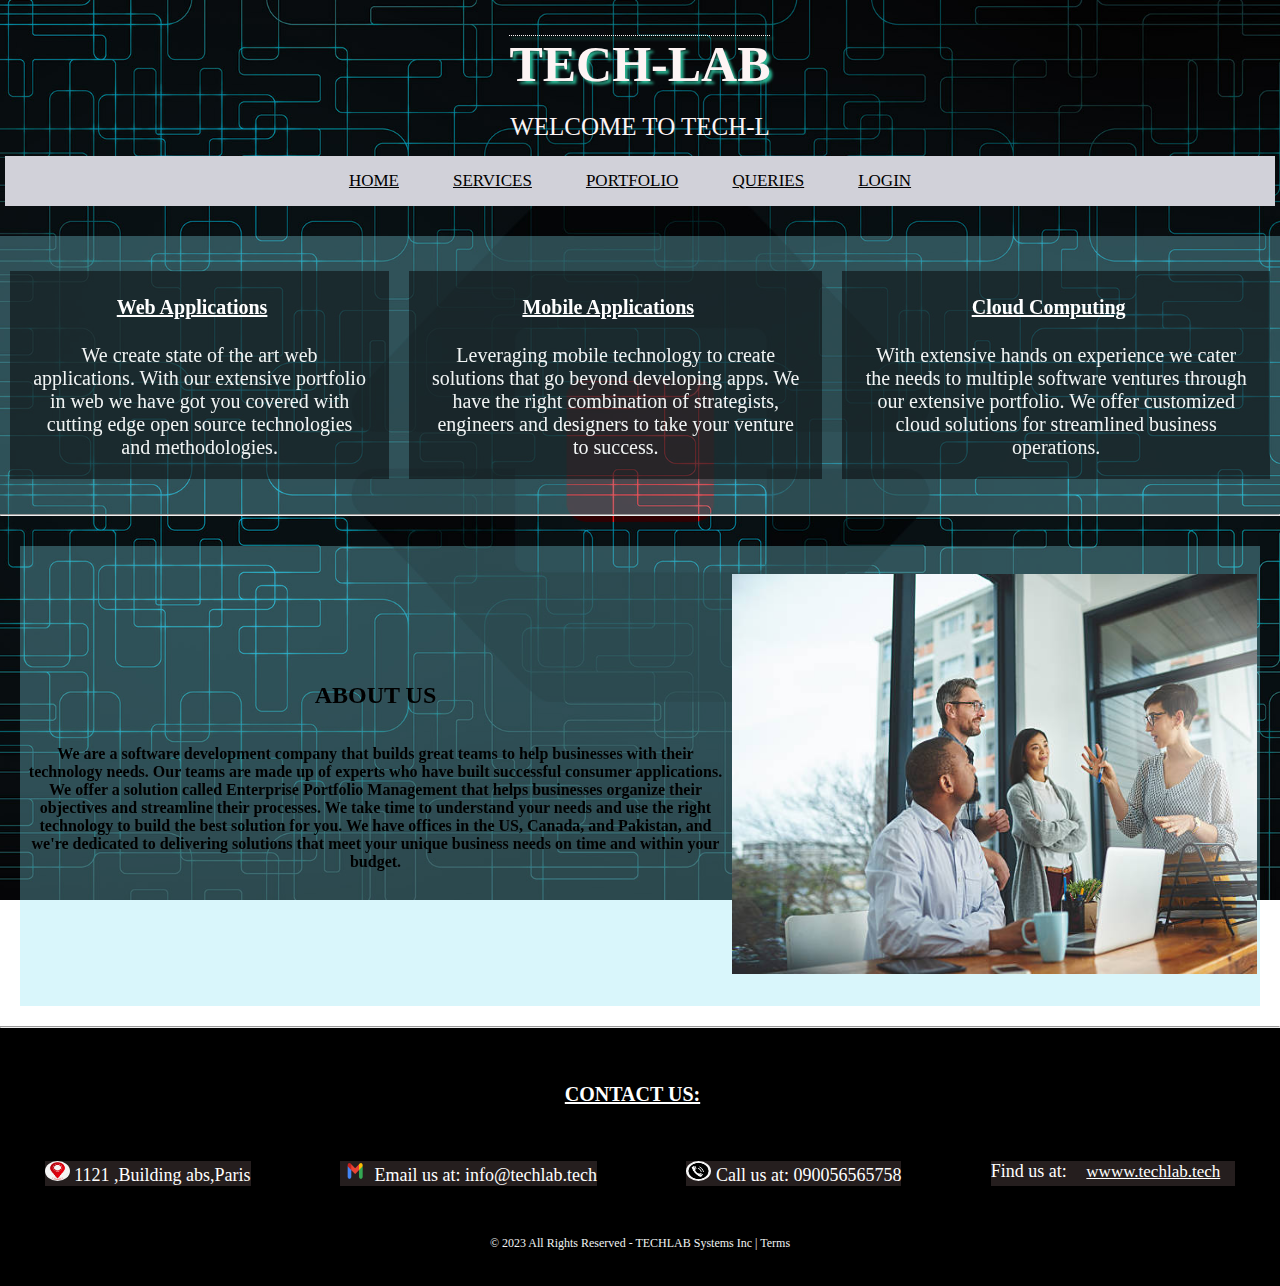
<file: index.html>
<!DOCTYPE html>
<html>
    <head>
        <title>PAGE-1</title>
        <link rel="stylesheet" href="HOMESTYLE.css">
	<link href="https://unpkg.com/aos@2.3.1/dist/aos.css" rel="stylesheet">
	<script src="https://unpkg.com/aos@2.3.1/dist/aos.js"></script>
    </head>
    <body>
        <div class="header" id="text">
            <h1 >TECH-LAB</h1>
        </div>
        <script type="text/javascript">
            var i=0,text;
            text="WELCOME TO TECH-LAB!"
            function typing(){
                if(i<text.length){
                    document.getElementById("text").innerHTML +=text.charAt(i);
                    i++;
                    setTimeout(typing,50)
                }
            }
        typing()
        </script>
        <div class="main">
            <div class="navbar">
                <ul>
                    <li><a href="index.html">HOME</a></li>
                    <li><a href="2-SERVICES.html">SERVICES</a></li>
                    <li><a href="3-PORTFOLIO.html">PORTFOLIO</a></li>
                    <li><a href="4-CONTACT US.html">QUERIES</a></li>
                    <li><a href="5-LOGIN.html">LOGIN</a></li>
                </ul>
            </div>
           </div>
            <body>
                <div class="flex-container" data-aos="fade-down" data-aos-duration="1000" data-aos-delay="100">
                    <div>
                        <h3>Web Applications</h3>
                      <p>  We create state of the art web applications.
                        With our extensive portfolio in web we have got you covered with cutting edge open source technologies and methodologies.</p>
                    </div>
                    <div><h3>Mobile Applications</h3>
                        <p>Leveraging mobile technology to create solutions that go beyond developing apps. We have the right combination of strategists,
                            engineers and designers to take your venture to success.</p>
                    </div>
                    <div>
                       <h3> Cloud Computing</h3>
                       <p>With extensive hands on experience we cater the needs to multiple software ventures through our extensive portfolio.
                        We offer customized cloud solutions for streamlined business operations.</p>
                    </div>
                </div>
            <hr>
            <table  class="flex-container" data-aos="fade-right" data-aos-duration="1000" data-aos-delay="100">
                <tr>
                    <th><h2><b>ABOUT US</b></h2>
                        <br>
                        <br>
                        We are a software development company that builds great teams to help businesses with their technology needs.
                        Our teams are made up of experts who have built successful consumer applications.
                        We offer a solution called Enterprise Portfolio Management that helps businesses organize their objectives and streamline their processes. 
                        We take time to understand your needs and use the right technology to build the best solution for you.
                        We have offices in the US, Canada, and Pakistan,
                        and we're dedicated to delivering solutions that meet your unique business needs on time and within your budget.
                    </th>
                    <th>
                        <img src="meeting2.jpg" alt="OFFICE ENVIRONMENT "style="width:525px;height:400px;position: relative;"
    >
                    </th>
                </tr>
            </table>
            <hr>
                <footer style="background-color: black;">
                <h3>CONTACT US:</h3>
                    <div class="flex-container2" >
                        <div>
                            <img src="location.png" style="border-radius: 50%;height:20px;width:25px">
                            1121 ,Building abs,Paris
                        </div>
                        <div>
                            <img src="mail.png" style="border-radius: 50%;height:20px;width:30px">
                            Email us at:
                            info@techlab.tech
                        </div>
                        <div>
                       <img src="call.png" style="border-radius: 50%;height:20px;width:25px">
                            Call us at: 090056565758
                        </div>
                        <div>
                            Find us at:
                           <a href=" www.techlab.tech" style="color:white; background-color: transparent;">wwww.techlab.tech</a>
                        </div>
                    </div>
                <p style="font-size: 12px;">© 2023 All Rights Reserved - TECHLAB Systems Inc | Terms</p>
            
                </footer>

                
            </body>
            <script>
                AOS.init();
            </script>
            
        </html>
</file>
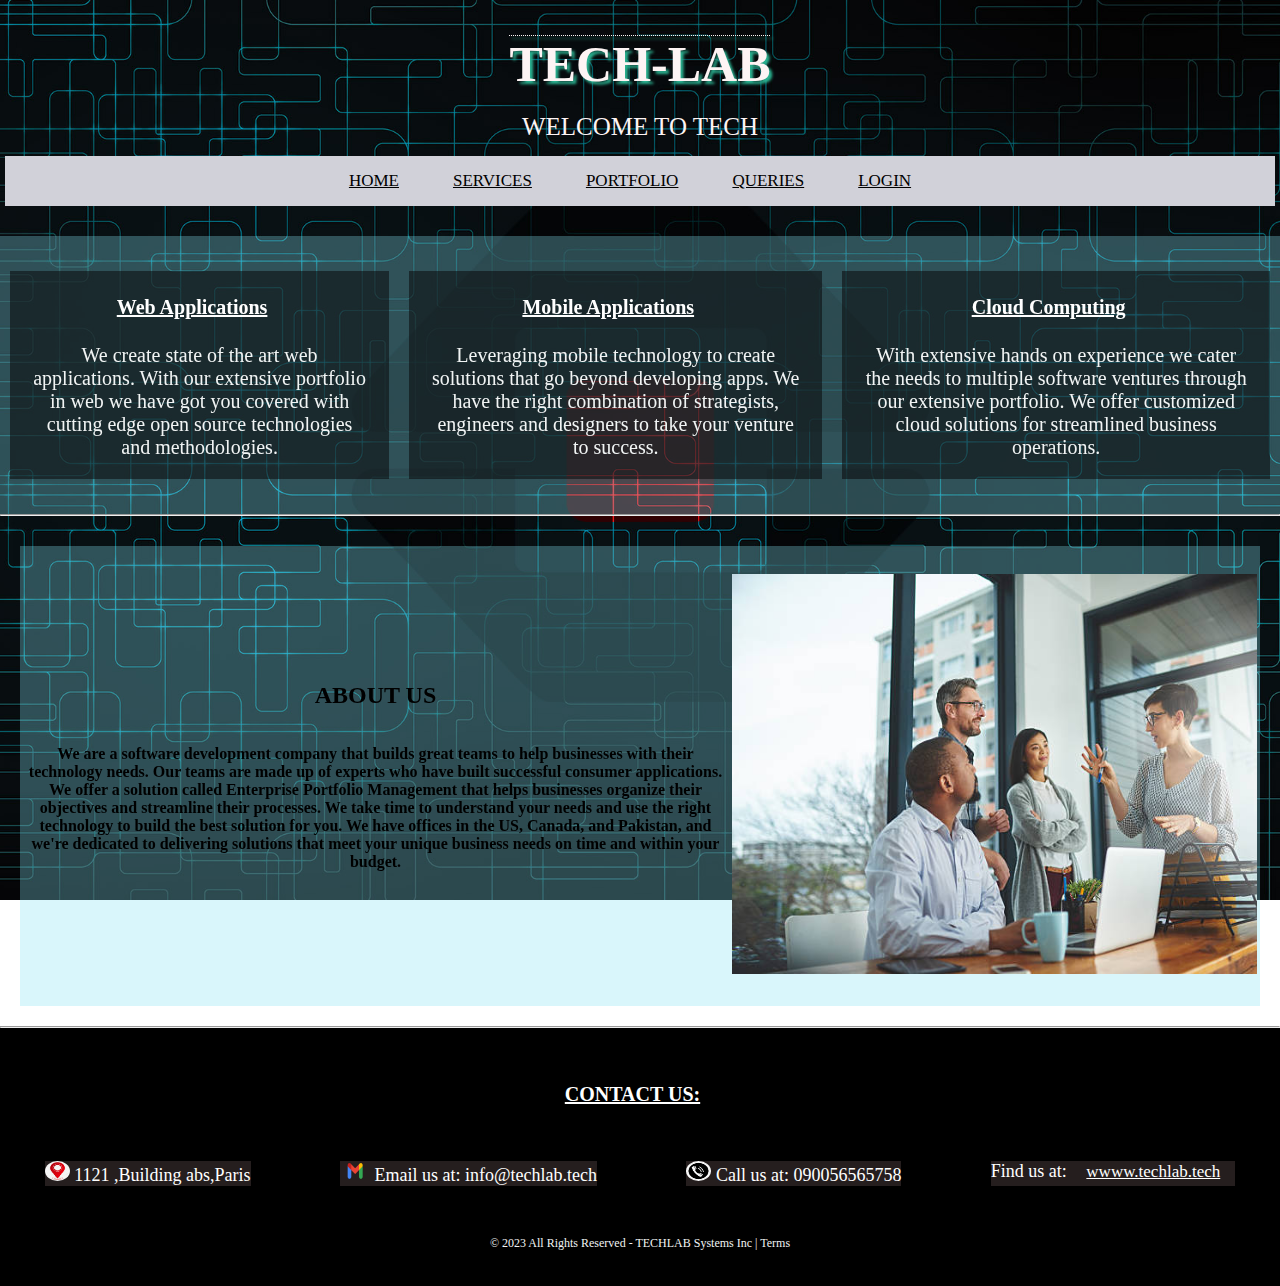
<file: 1-HOME.html>
<!DOCTYPE html>
<html>
    <head>
        <title>PAGE-1</title>
        <link rel="stylesheet" href="HOMESTYLE.css">
	<link href="https://unpkg.com/aos@2.3.1/dist/aos.css" rel="stylesheet">
	<script src="https://unpkg.com/aos@2.3.1/dist/aos.js"></script>
    </head>
    <body>
        <div class="header" id="text">
            <h1 >TECH-LAB</h1>
        </div>
        <script type="text/javascript">
            var i=0,text;
            text="WELCOME TO TECH-LAB!"
            function typing(){
                if(i<text.length){
                    document.getElementById("text").innerHTML +=text.charAt(i);
                    i++;
                    setTimeout(typing,50)
                }
            }
        typing()
        </script>
        <div class="main">
            <div class="navbar">
                <ul>
                    <li><a href="1-HOME.html">HOME</a></li>
                    <li><a href="2-SERVICES.html">SERVICES</a></li>
                    <li><a href="3-PORTFOLIO.html">PORTFOLIO</a></li>
                    <li><a href="4-CONTACT US.html">QUERIES</a></li>
                    <li><a href="5-LOGIN.html">LOGIN</a></li>
                </ul>
            </div>
           </div>
            <body>
                <div class="flex-container" data-aos="fade-down" data-aos-duration="1000" data-aos-delay="100">
                    <div>
                        <h3>Web Applications</h3>
                      <p>  We create state of the art web applications.
                        With our extensive portfolio in web we have got you covered with cutting edge open source technologies and methodologies.</p>
                    </div>
                    <div><h3>Mobile Applications</h3>
                        <p>Leveraging mobile technology to create solutions that go beyond developing apps. We have the right combination of strategists,
                            engineers and designers to take your venture to success.</p>
                    </div>
                    <div>
                       <h3> Cloud Computing</h3>
                       <p>With extensive hands on experience we cater the needs to multiple software ventures through our extensive portfolio.
                        We offer customized cloud solutions for streamlined business operations.</p>
                    </div>
                </div>
            <hr>
            <table  class="flex-container" data-aos="fade-right" data-aos-duration="1000" data-aos-delay="100">
                <tr>
                    <th><h2><b>ABOUT US</b></h2>
                        <br>
                        <br>
                        We are a software development company that builds great teams to help businesses with their technology needs.
                        Our teams are made up of experts who have built successful consumer applications.
                        We offer a solution called Enterprise Portfolio Management that helps businesses organize their objectives and streamline their processes. 
                        We take time to understand your needs and use the right technology to build the best solution for you.
                        We have offices in the US, Canada, and Pakistan,
                        and we're dedicated to delivering solutions that meet your unique business needs on time and within your budget.
                    </th>
                    <th>
                        <img src="meeting2.jpg" alt="OFFICE ENVIRONMENT "style="width:525px;height:400px;position: relative;"
    >
                    </th>
                </tr>
            </table>
            <hr>
                <footer style="background-color: black;">
                <h3>CONTACT US:</h3>
                    <div class="flex-container2" >
                        <div>
                            <img src="location.png" style="border-radius: 50%;height:20px;width:25px">
                            1121 ,Building abs,Paris
                        </div>
                        <div>
                            <img src="mail.png" style="border-radius: 50%;height:20px;width:30px">
                            Email us at:
                            info@techlab.tech
                        </div>
                        <div>
                       <img src="call.png" style="border-radius: 50%;height:20px;width:25px">
                            Call us at: 090056565758
                        </div>
                        <div>
                            Find us at:
                           <a href=" www.techlab.tech" style="color:white; background-color: transparent;">wwww.techlab.tech</a>
                        </div>
                    </div>
                <p style="font-size: 12px;">© 2023 All Rights Reserved - TECHLAB Systems Inc | Terms</p>
            
                </footer>

                
            </body>
            <script>
                AOS.init();
            </script>
            
        </html>
</file>
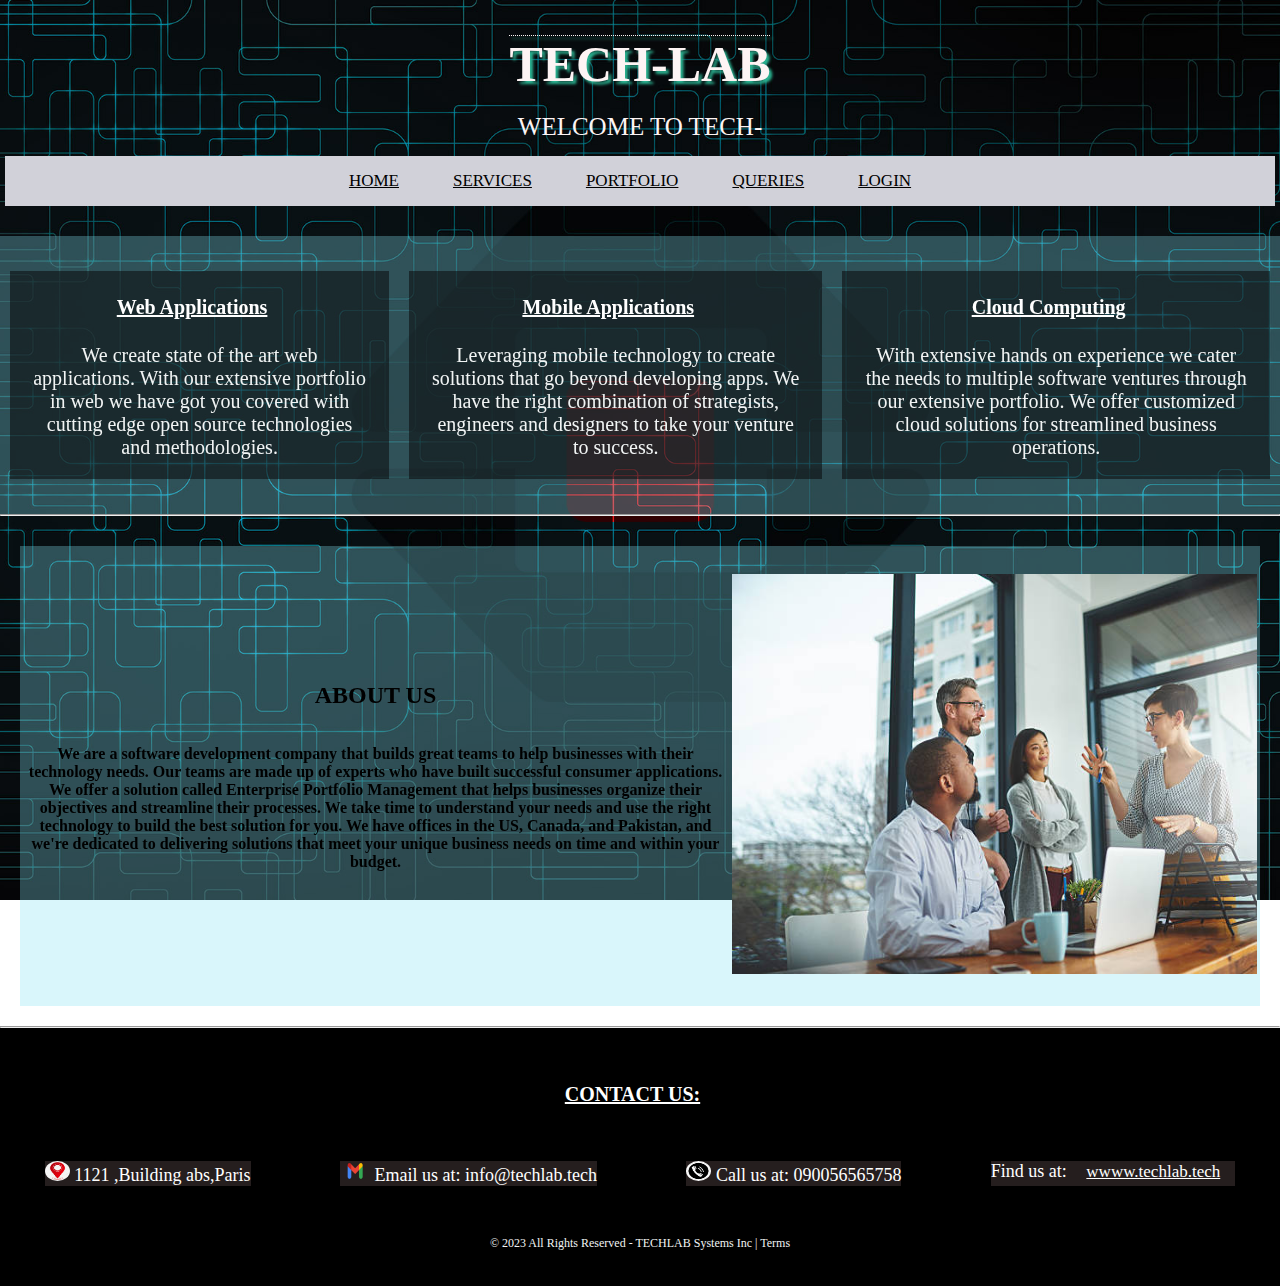
<file: 1-index.html>
<!DOCTYPE html>
<html>
    <head>
        <title>PAGE-1</title>
        <link rel="stylesheet" href="HOMESTYLE.css">
	<link href="https://unpkg.com/aos@2.3.1/dist/aos.css" rel="stylesheet">
	<script src="https://unpkg.com/aos@2.3.1/dist/aos.js"></script>
    </head>
    <body>
        <div class="header" id="text">
            <h1 >TECH-LAB</h1>
        </div>
        <script type="text/javascript">
            var i=0,text;
            text="WELCOME TO TECH-LAB!"
            function typing(){
                if(i<text.length){
                    document.getElementById("text").innerHTML +=text.charAt(i);
                    i++;
                    setTimeout(typing,50)
                }
            }
        typing()
        </script>
        <div class="main">
            <div class="navbar">
                <ul>
                    <li><a href="1-index.html">HOME</a></li>
                    <li><a href="2-SERVICES.html">SERVICES</a></li>
                    <li><a href="3-PORTFOLIO.html">PORTFOLIO</a></li>
                    <li><a href="4-CONTACT US.html">QUERIES</a></li>
                    <li><a href="5-LOGIN.html">LOGIN</a></li>
                </ul>
            </div>
           </div>
            <body>
                <div class="flex-container" data-aos="fade-down" data-aos-duration="1000" data-aos-delay="100">
                    <div>
                        <h3>Web Applications</h3>
                      <p>  We create state of the art web applications.
                        With our extensive portfolio in web we have got you covered with cutting edge open source technologies and methodologies.</p>
                    </div>
                    <div><h3>Mobile Applications</h3>
                        <p>Leveraging mobile technology to create solutions that go beyond developing apps. We have the right combination of strategists,
                            engineers and designers to take your venture to success.</p>
                    </div>
                    <div>
                       <h3> Cloud Computing</h3>
                       <p>With extensive hands on experience we cater the needs to multiple software ventures through our extensive portfolio.
                        We offer customized cloud solutions for streamlined business operations.</p>
                    </div>
                </div>
            <hr>
            <table  class="flex-container" data-aos="fade-right" data-aos-duration="1000" data-aos-delay="100">
                <tr>
                    <th><h2><b>ABOUT US</b></h2>
                        <br>
                        <br>
                        We are a software development company that builds great teams to help businesses with their technology needs.
                        Our teams are made up of experts who have built successful consumer applications.
                        We offer a solution called Enterprise Portfolio Management that helps businesses organize their objectives and streamline their processes. 
                        We take time to understand your needs and use the right technology to build the best solution for you.
                        We have offices in the US, Canada, and Pakistan,
                        and we're dedicated to delivering solutions that meet your unique business needs on time and within your budget.
                    </th>
                    <th>
                        <img src="meeting2.jpg" alt="OFFICE ENVIRONMENT "style="width:525px;height:400px;position: relative;"
    >
                    </th>
                </tr>
            </table>
            <hr>
                <footer style="background-color: black;">
                <h3>CONTACT US:</h3>
                    <div class="flex-container2" >
                        <div>
                            <img src="location.png" style="border-radius: 50%;height:20px;width:25px">
                            1121 ,Building abs,Paris
                        </div>
                        <div>
                            <img src="mail.png" style="border-radius: 50%;height:20px;width:30px">
                            Email us at:
                            info@techlab.tech
                        </div>
                        <div>
                       <img src="call.png" style="border-radius: 50%;height:20px;width:25px">
                            Call us at: 090056565758
                        </div>
                        <div>
                            Find us at:
                           <a href=" www.techlab.tech" style="color:white; background-color: transparent;">wwww.techlab.tech</a>
                        </div>
                    </div>
                <p style="font-size: 12px;">© 2023 All Rights Reserved - TECHLAB Systems Inc | Terms</p>
            
                </footer>

                
            </body>
            <script>
                AOS.init();
            </script>
            
        </html>
</file>
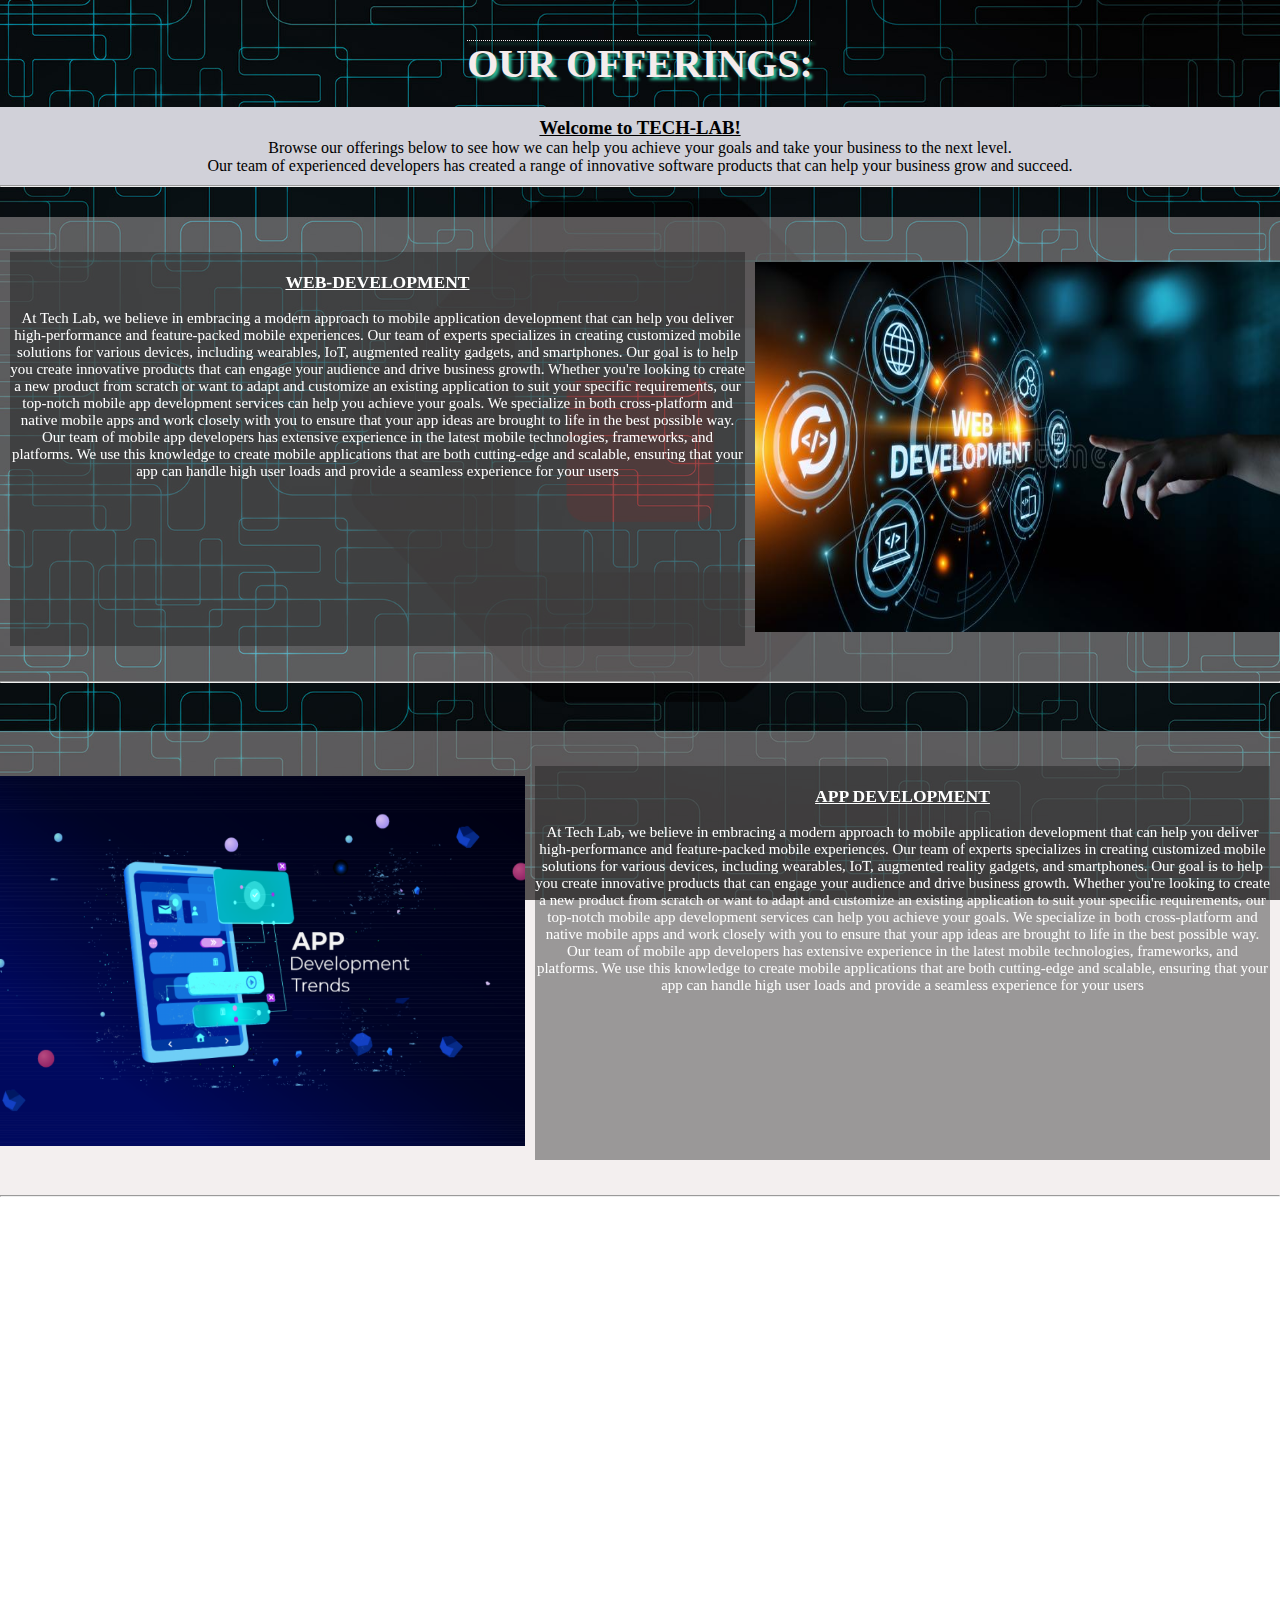
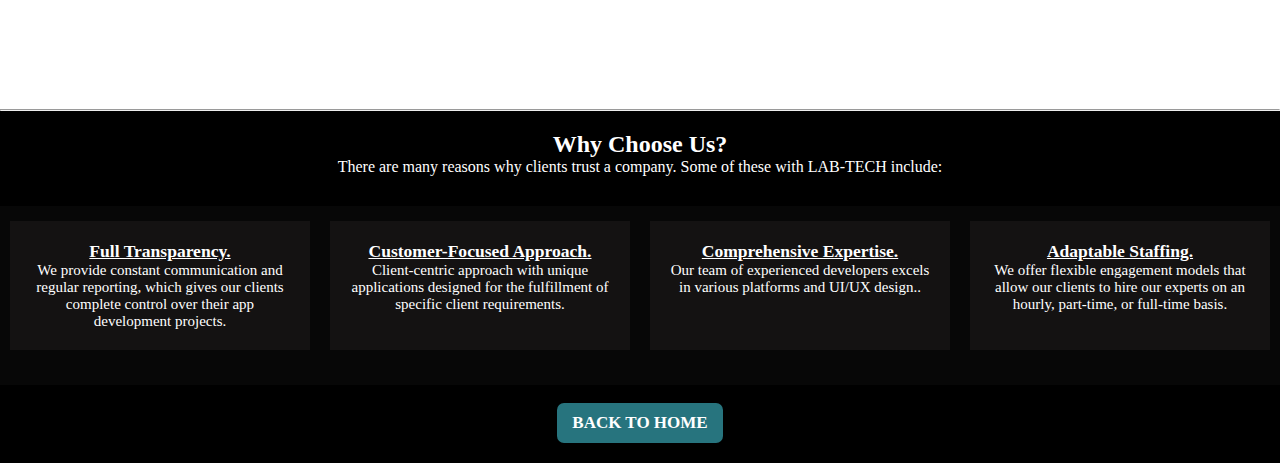
<file: 2-SERVICES.html>
<!DOCTYPE html>
<html>
<head>
<link rel="stylesheet" href="SERVICESSTYLE.css">
<link href="https://unpkg.com/aos@2.3.1/dist/aos.css" rel="stylesheet">
<script src="https://unpkg.com/aos@2.3.1/dist/aos.js"></script>
<h1>OUR OFFERINGS:</h1>
</head>
<body>
<header>
    <h3>Welcome to TECH-LAB!</h3>
<p> Browse our offerings below to see how we can help you achieve your goals and take your business to the next level.<br>
    Our team of experienced developers has created a range of innovative software products that can help your business grow and succeed.
    
</p>
</header>
<hr>
<div class="flex-container"  data-aos="fade-right" data-aos-duration="1000" data-aos-delay="100" >
    <div>
        <h3>WEB-DEVELOPMENT</h3>
        <br>
    <p>
    At Tech Lab, we believe in embracing a modern approach to mobile application development that can help you deliver high-performance
    and feature-packed mobile experiences. Our team of experts specializes in creating customized mobile solutions for various devices,
    including wearables, IoT, augmented reality gadgets, and smartphones. Our goal is to help you create innovative products that can 
    engage your audience and drive business growth. Whether you're looking to create a new product from scratch or want to adapt and 
    customize an existing application to suit your specific requirements, our top-notch mobile app development services can help you 
    achieve your goals. We specialize in both cross-platform and native mobile apps and work closely with you to ensure that your app ideas 
    are brought to life in the best possible way. Our team of mobile app developers has extensive experience in the latest mobile 
    technologies, frameworks, and platforms. We use this knowledge to create mobile applications that are both cutting-edge and scalable,
    ensuring that your app can handle high user loads and provide a seamless experience for your users
    </p>
    </div>

    <div2>
        <img src="webdev.jpg" alt="WEB-DEVELOPMENT" style="width:525px;height:370px;position: center">
    </div2>
</div>
<hr>
  <br>
<div class="flex-container" data-aos="fade-right" data-aos-duration="1000" data-aos-delay="100">
    <div2>
        <img src="appdevelop.png" alt="APP-DEVELOPMENT" style="width:525px;height:370px;position: center">
    </div2>
    <div>
    <h3>APP DEVELOPMENT</h3><br>
    <p>
     At Tech Lab, we believe in embracing a modern approach to mobile application development that can help you deliver high-performance
    and feature-packed mobile experiences. Our team of experts specializes in creating customized mobile solutions for various devices,
      including wearables, IoT, augmented reality gadgets, and smartphones. Our goal is to help you create innovative products that can 
      engage your audience and drive business growth. Whether you're looking to create a new product from scratch or want to adapt and 
      customize an existing application to suit your specific requirements, our top-notch mobile app development services can help you 
      achieve your goals. We specialize in both cross-platform and native mobile apps and work closely with you to ensure that your app ideas 
      are brought to life in the best possible way. Our team of mobile app developers has extensive experience in the latest mobile 
      technologies, frameworks, and platforms. We use this knowledge to create mobile applications that are both cutting-edge and scalable,
       ensuring that your app can handle high user loads and provide a seamless experience for your users
    </p>
    </div>
</div><hr>
<br>
<div class="flex-container" data-aos="fade-right" data-aos-duration="1000" data-aos-delay="100">
    <div>
        <h3>CLOUD COMPUTING</h3><br>
        <p>
    At Tech Lab, we believe in embracing a modern approach to mobile application development that can help you deliver high-performance
    and feature-packed mobile experiences. Our team of experts specializes in creating customized mobile solutions for various devices,
    including wearables, IoT, augmented reality gadgets, and smartphones. Our goal is to help you create innovative products that can 
    engage your audience and drive business growth. Whether you're looking to create a new product from scratch or want to adapt and 
    customize an existing application to suit your specific requirements, our top-notch mobile app development services can help you 
    achieve your goals. We specialize in both cross-platform and native mobile apps and work closely with you to ensure that your app ideas 
    are brought to life in the best possible way. Our team of mobile app developers has extensive experience in the latest mobile 
    technologies, frameworks, and platforms. We use this knowledge to create mobile applications that are both cutting-edge and scalable,
    ensuring that your app can handle high user loads and provide a seamless experience for your users.
        </p>
    </div>
    <div2>
        <img src="cloud.jpg" alt="APP-DEVELOPMENT" style="width:525px;height:370px;position: center" >
    </div2>
</div>
<hr>
<footer>
<h2>
    Why Choose Us?
</h2>
<p>There are many reasons why clients trust a company. Some of these with LAB-TECH include:</p>
<div class="flex-container2">
    <div>
        <h3> Full Transparency.</h3>
        <p>
             We provide constant communication and regular reporting, which gives our clients complete control over their
             app development projects.</p>
    </div>
    <div>
        <h3>Customer-Focused Approach.</h3>
        <p>Client-centric approach with unique applications designed for the fulfillment of specific client requirements.</p>
    </div>
    <div>
        <h3>Comprehensive Expertise.</h3>
        <p> Our team of experienced developers excels in various platforms and UI/UX design..</p>
    </div>
    <div>
    <h3>Adaptable Staffing.</h3>
    <p>We offer flexible engagement models that allow our clients to hire our experts on an hourly, part-time, or full-time basis.</p>
    </div>
</div>
<br>

<a href="1-index.html" class="button" >BACK TO HOME</a>
</footer>
<script>
    AOS.init();
</script>
</body>
</html>
</file>
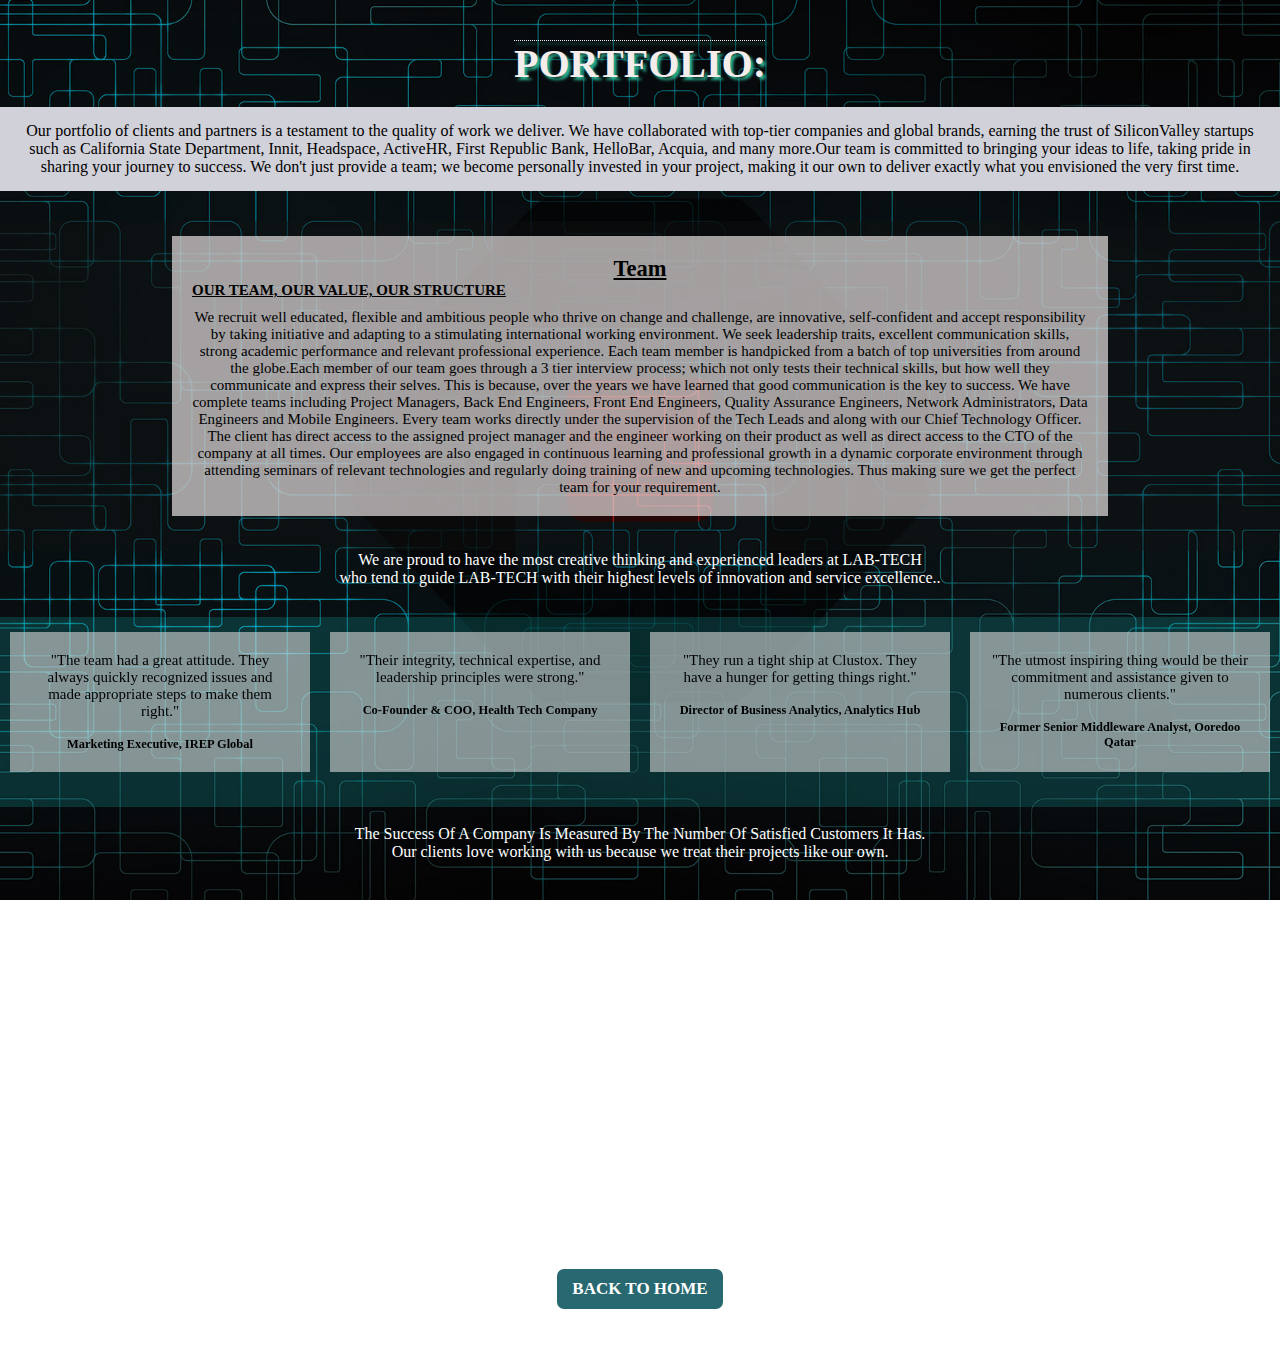
<file: 3-PORTFOLIO.html>
<!DOCTYPE html>
<html>
<head>
    <title>PORTFOLIO</title>
    <link rel="stylesheet" href="PORTFOLIOSTYLE.CSS">
    <link href="https://unpkg.com/aos@2.3.1/dist/aos.css" rel="stylesheet">
    <script src="https://unpkg.com/aos@2.3.1/dist/aos.js"></script>
    <h1>PORTFOLIO:</h1>
</head>
<body>
    <header>
        <p>
Our portfolio of clients and partners is a testament to the quality of work we deliver. We have collaborated with top-tier companies 
and global brands, earning the trust of SiliconValley startups such as California State Department, Innit, Headspace, ActiveHR,
First Republic Bank, HelloBar, Acquia,  and many more.Our team is committed to bringing your ideas to life, taking pride in sharing 
your journey to success. We don't just provide a team; we become personally invested in your project, making it our own to deliver 
exactly what you envisioned the very first time.</p></header>
<div class="flex-container">
<div>
   <h2 >Team</h2>
<h4>OUR TEAM, OUR VALUE, OUR STRUCTURE</h4>
<p style="padding-top: 10px;">
We recruit well educated, flexible and ambitious people who thrive on change and challenge, are innovative, self-confident and accept 
responsibility by taking initiative and adapting to a stimulating international working environment. We seek leadership traits, excellent
 communication skills, strong academic performance and relevant professional experience. Each team member is handpicked from a batch of
top universities from around the globe.Each member of our team goes through a 3 tier interview process; which not only tests their
 technical skills, but how well they communicate and express their selves. This is because, over the years we have learned that good 
 communication is the key to success. We have complete teams including Project Managers, Back End Engineers, Front End Engineers,
Quality Assurance Engineers, Network Administrators, Data Engineers and Mobile Engineers. Every team works directly under the
 supervision of the Tech Leads and along with our Chief Technology Officer. The client has direct access to the assigned project manager 
 and the engineer working on their product as well as direct access to the CTO of the company at all times. Our employees are also engaged
 in continuous learning and professional growth in a dynamic corporate environment through attending seminars of relevant technologies and
regularly doing training of new and upcoming technologies. Thus making sure we get the perfect team for your requirement.</p></div>
</div>
<p style="color: white;">
    We are proud to have the most creative thinking and experienced leaders at
    LAB-TECH<br> who tend to guide  LAB-TECH  with their highest levels of innovation and service excellence..</p>
    <div class="flex-container4 " data-aos="fade-down" data-aos-duration="1000" data-aos-delay="100">
        <div>
            <P>"The team had a great attitude. They always quickly recognized issues and made appropriate steps to make them right." </P><br>
            <h5>Marketing Executive, IREP Global</h5>
        </div>

        <div>
            <P>"Their integrity, technical expertise, and leadership principles were strong."</P><br>
            <h5>Co-Founder & COO, Health Tech Company</h5>
        </div>
        <div>
            <P>"They run a tight ship at Clustox. They have a hunger for getting things right."</P><br>
            <h5>Director of Business Analytics, Analytics Hub</h5>
        </div>
        <div>
            <P>"The utmost inspiring thing would be their commitment and assistance given to numerous clients."</P><br>
            <h5>Former Senior Middleware Analyst, Ooredoo Qatar</h5>
        </div>
    </div>
    <br>
    <p style="color: white;" >The Success Of A Company Is Measured By The Number Of Satisfied Customers It Has. <br>
        Our clients love working with us because we treat their projects like our own. <br></p>
    <div class="flex-container3" data-aos="fade-up" data-aos-duration="1000" data-aos-delay="100">
        <div>
            <img src="hanan.jpg" alt="person1" style="border-radius: 50% ;height: 250px;width:250px;" >
            <P><b>HR<br>Hanan Ahmed Rana</b></P>
        </div>

        <div>
            <img src="hasaan.jpg" alt="person3" style="border-radius: 50% ;height: 250px;width:250px;" >
            <P><b>Senior Project Manager<br>Hasaan Ahmed Rana</b></P>
        </div>
        <div>
            <img src="hamad.jpg"alt="person2" style="border-radius: 50% ;height: 250px;width:250px;" >
            <P><b>Senior Web Developer<br>Hamad Ahmed Rana</b></P>
        </div>
        <div>
            <img src="gg.jpg" alt="person4" style="border-radius: 50% ;height: 250px;width:250px;" >
            <P><b>Management Head<br>Zoya</b></P>
        </div>
    </div>
    <a href="1-index.html" class="button" >BACK TO HOME</a>
</body>
<script>
    AOS.init();
</script>
</html>
</file>
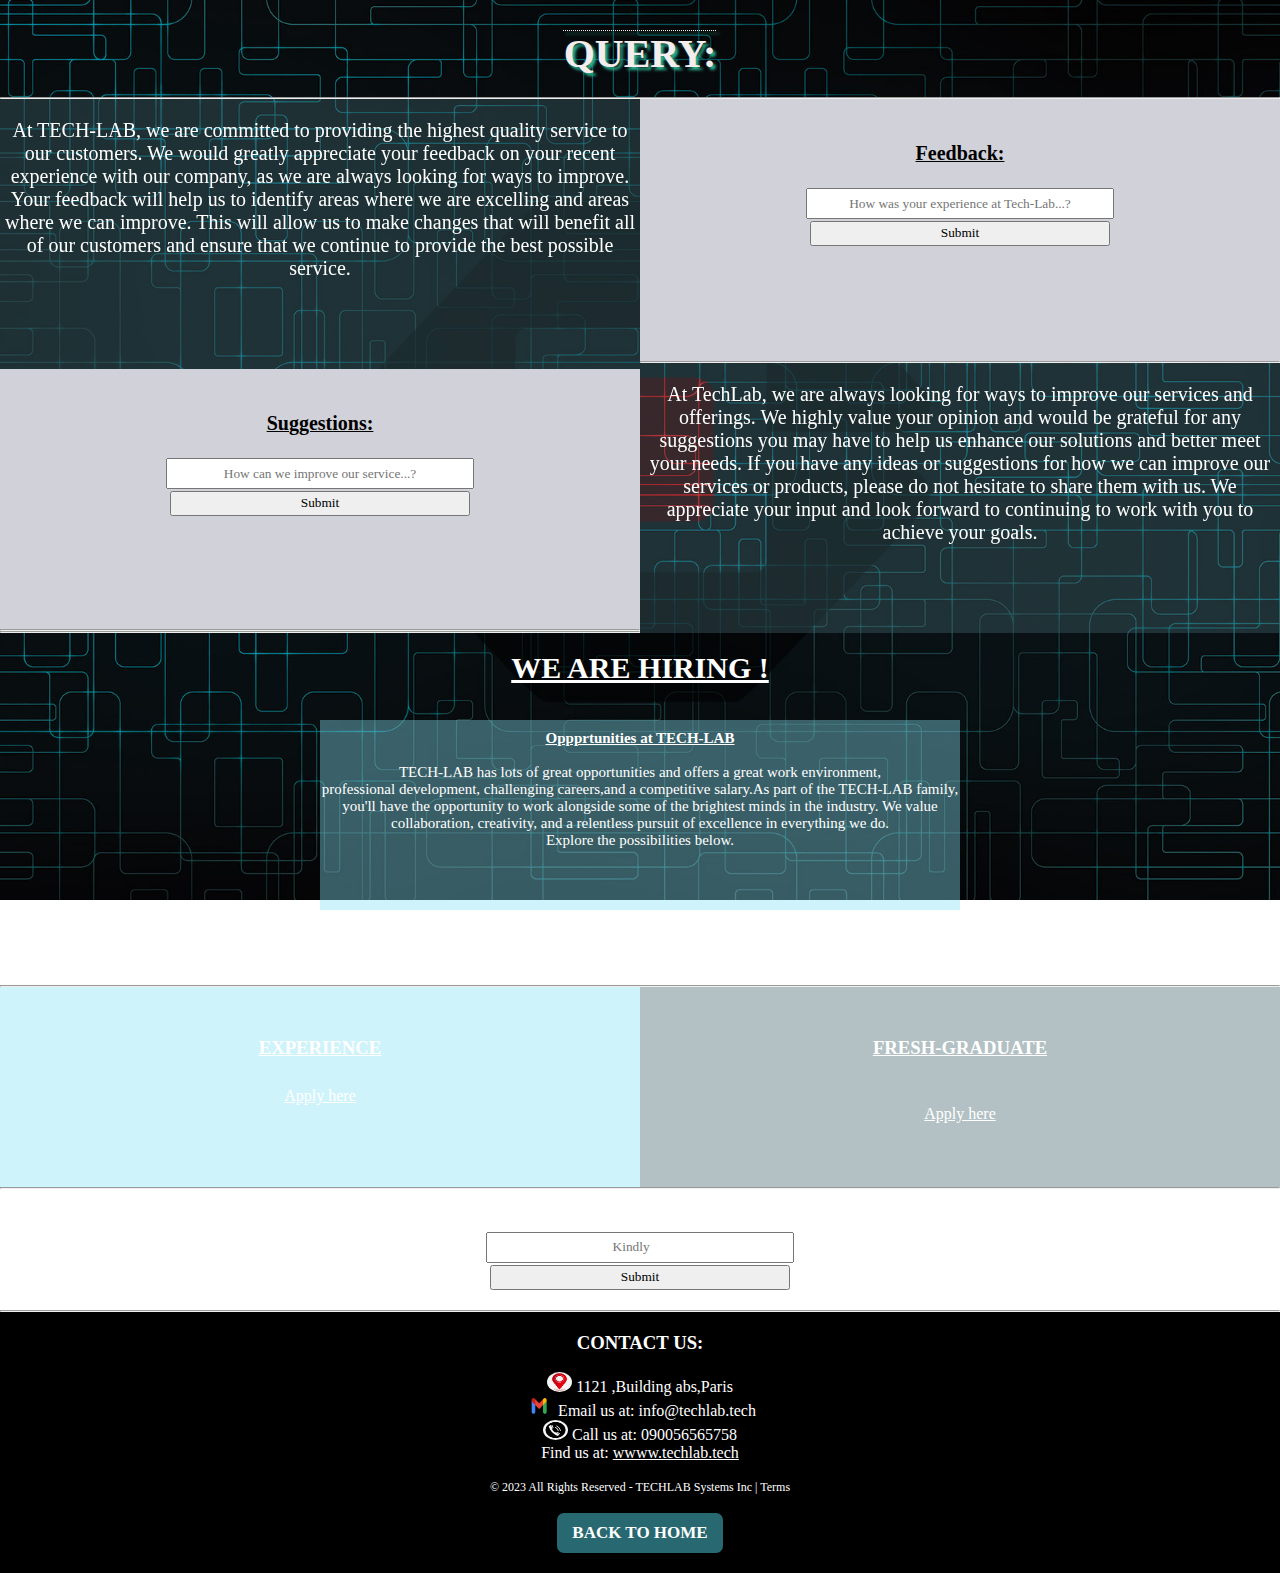
<file: 4-CONTACT US.html>
<!DOCTYPE html>
<html>
<head>
    <title>QUERY</title>
    <link rel="stylesheet" href="CONTACTSTYLE.css">
    <link href="https://unpkg.com/aos@2.3.1/dist/aos.css" rel="stylesheet">
<script src="https://unpkg.com/aos@2.3.1/dist/aos.js"></script>
  
    <h1>QUERY:</h1>
</head>
<body>
<hr>
<div class="main">
<div class="maindiv" >
    <div class="left" data-aos="fade-left" data-aos-duration="1000" data-aos-delay="100" >
    At TECH-LAB, we are committed to providing the highest quality service to our customers.
    We would greatly appreciate your feedback on your recent experience with our company, as we are always looking for ways to improve.
    Your feedback will help us to identify areas where we are excelling and areas where we can improve. This will allow us to make 
    changes that will benefit all of our customers and ensure that we continue to provide the best possible service.
    </div>
    <div class="right">
     <form >
        <br>
        <label for="feedback:">Feedback:</label >
        <br><br>
        <input type="text" id="feedback" placeholder="How was your experience at Tech-Lab...?"  ><br>
        <input type="submit" value="Submit">
    </form>
    </div>
</div>
<hr>
<div class="maindiv">
    <div class="left1" data-aos="fade-right" data-aos-duration="1000" data-aos-delay="100">
        At TechLab, we are always looking for ways to improve our services and offerings.
        We highly value your opinion and would be grateful for any suggestions 
        you may have to help us enhance our solutions and better meet your needs.
        If you have any ideas or suggestions for how we can improve our services or products, please do not hesitate to share them with us. 
        We appreciate your input and look forward to continuing to work with you to achieve your goals.
    </div>
    <div class="right1">
        <form>
            <br>
            <label for="Suggestions:">Suggestions:</label>
            <br><br>
            <input type="text" id="Suggestions" placeholder="How can we improve our service...?"><br>
            <input type="submit" value="Submit">
        </form>
    </div>
</div>
<hr>
</div>
<div>
    <hr>
    <br>
    <h2>WE ARE HIRING !</h2>
    <div class="flex-container">
    <div><h4>Oppprtunities at TECH-LAB</h4><BR>
    TECH-LAB has lots of great opportunities and offers a great work environment, <br>
    professional development, challenging careers,and a competitive salary.As part of the TECH-LAB family,
     you'll have the opportunity to work alongside some of the brightest minds in the industry.
    We value collaboration, creativity, and a relentless pursuit of excellence in everything we do.
    <br>Explore the possibilities below.
    </div>
    </div>
    <hr>
    <div class="main2" >
        <div class="maindiv">
            <div class="left2">
            <h3 style="padding:50px 10px 10px 10px;text-decoration: underline;">EXPERIENCE</h3>
            <br><a href="5-LOGIN.html">Apply here</a>
            </div>
            <div class="right2">
            <h3 style="padding: 50px 10px 10px 10px;text-decoration: underline;">FRESH-GRADUATE</h3><br>
            <br><a href="5-LOGIN.html">Apply here</a>
        </div>
    </div>
</div>
<hr>
<form style="color:black">
    <p> How did you get to know about Our Company?</p>
    <input list="question" name="question" placeholder="Kindly">
    <datalist id="question" ><br>
      <option value="Internet ">
      <option value="Freinds">
      <option value="Advertisment">
      <option value="Workplace">
    </datalist>
    <br>
    <input type="submit">
  </form>
  <hr>
 <footer >
        <h3>CONTACT US:</h3>
        <br>
            <div class="flex-container2">
                <div>
                    <img src="location.png" style="border-radius: 50%;height:20px;width:25px">
                    1121 ,Building abs,Paris
                </div>
                <div>
                    <img src="mail.png" style="border-radius: 50%;height:20px;width:30px">
                    Email us at:
                    info@techlab.tech
                </div>
                <div>
               <img src="call.png" style="border-radius: 50%;height:20px;width:25px">
                    Call us at: 090056565758
                </div>
                <div>
                    Find us at:
                   <a href=" www.techlab.tech" style="color:white; background-color: transparent;">wwww.techlab.tech</a>
                </div>
            </div>
        <br>
        <p style="font-size: 12px;">© 2023 All Rights Reserved - TECHLAB Systems Inc | Terms</p><br>
        
        <a href="1-index.html" class="button" >BACK TO HOME</a>
    
</footer>
</body>
<script>
    AOS.init();
</script>
</html>
</file>
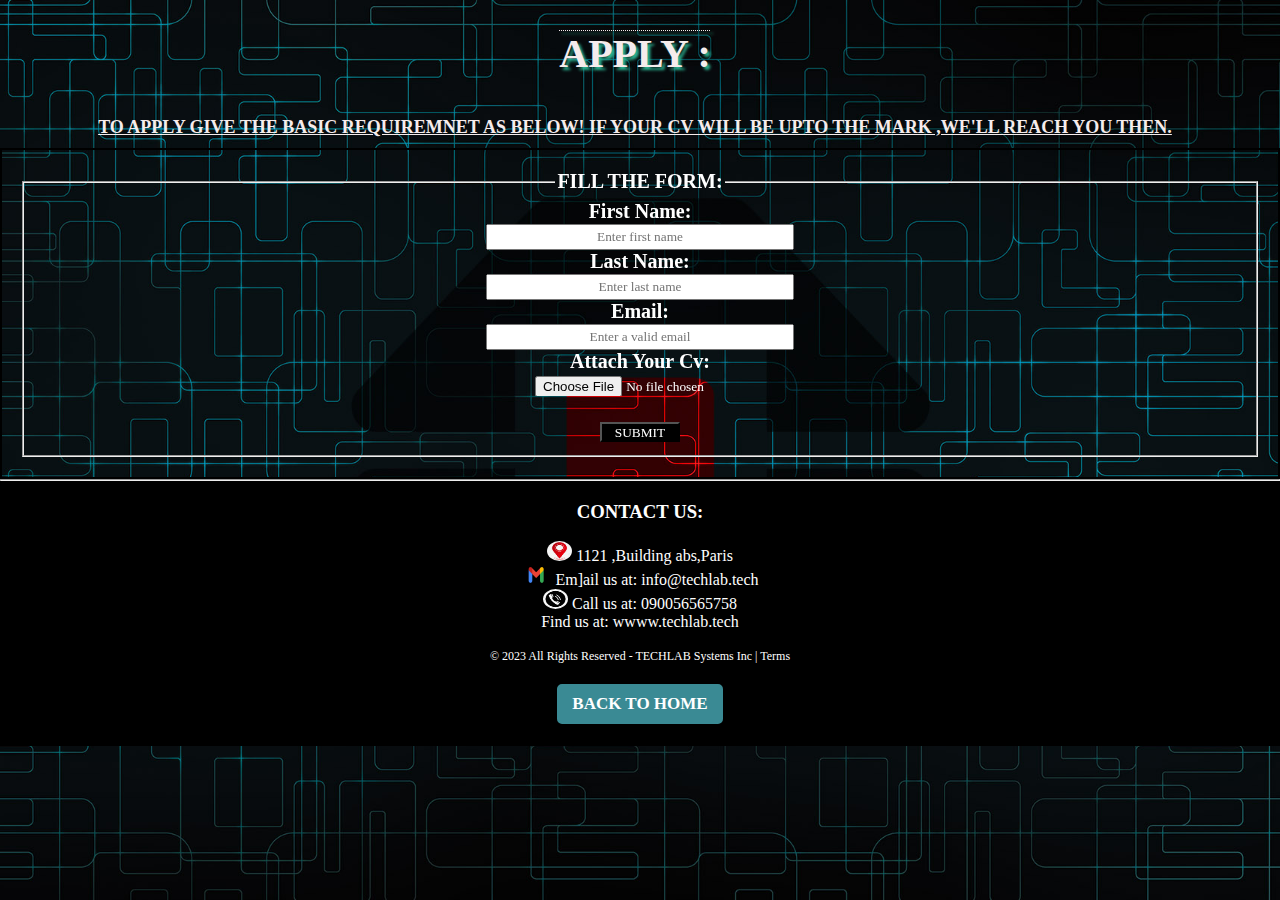
<file: 5-LOGIN.html>
<!DOCTYPE html>
<html>
<head>
    <title>APPLY:</title>
    <link rel="stylesheet" href="loginstyle.css">
    <link href="https://unpkg.com/aos@2.3.1/dist/aos.css" rel="stylesheet">
	<script src="https://unpkg.com/aos@2.3.1/dist/aos.js"></script>
    <h1>APPLY :</h1>
</head>
<body>
    <header>
        <h1>TO APPLY GIVE THE BASIC REQUIREMNET AS BELOW! IF YOUR CV WILL BE UPTO THE MARK ,WE'LL REACH YOU THEN.</h1>
    </header>
    <div   class="flex-container" data-aos="fade-down" data-aos-duration="1000" data-aos-delay="100" >
        <form >
            <fieldset>
            <legend>FILL THE FORM:</legend>
            <label for="fname">First Name:</label><br>
            <input type="text" id="fname" name="fname" placeholder="Enter first name"><br>
            <label for="lname">Last Name:</label><br>
            <input type="text" id="lname" name="lname" placeholder="Enter last name"><br>
            <label for="email">Email:</label><br>
            <input type="email" id="email" name="email" placeholder="Enter a valid email"><br>
            <label for="file">Attach Your Cv:</label><br>
            <input type="file" id="file" name="file" style="padding-left: 90px;"><br><br>
            <input style="background-color: black; width:80px;text-decoration: none;
            color: white;" type="submit" value="SUBMIT">
            </fieldset>
        </form>
    </div>
    <hr>
    <footer >
        <h3>CONTACT US:</h3>
        <br>
            <div class="flex-container2">
                <div>
                    <img src="location.png" style="border-radius: 50%;height:20px;width:25px">
                    1121 ,Building abs,Paris
                </div>
                <div>
                    <img src="mail.png" style="border-radius: 50%;height:20px;width:30px">
                    Em]ail us at:
                    info@techlab.tech
                </div>
                <div>
               <img src="call.png" style="border-radius: 50%;height:20px;width:25px">
                    Call us at: 090056565758
                </div>
                <div>
                Find us at:
                <a1 href=" www.techlab.tech" style="color:white; background-color: transparent;
                height: 30px;margin:0">wwww.techlab.tech</a1>
                </div>
            </div>
        <br>
        <p style="font-size: 12px;">© 2023 All Rights Reserved - TECHLAB Systems Inc | Terms</p><br>
        
        <a href="1-index.html" class="button" >BACK TO HOME</a>
    
</footer>
<script>
    AOS.init();
</script>

</body>
</html>
</file>
<file: HOMESTYLE.css>
* {text-align: center;
    margin: 0;
    font-family: cursive;
}
 html { margin: 0;   
    background-image: url('back6.jpeg');
    background-position: center;
    background-attachment:fixed;
    background-size: cover; 
            }
.header{
    margin: 5px;
    color: rgb(253, 244, 244);
    font-size: 25px;
    font-family:serif;
    padding: 10px 10px;
}
.nav{
    height:100px;
    width: 100px;
}
ul{list-style-type: square;
    margin: 0;
    padding: 15px;
    text-align: center;
    background-color:  rgb(209, 209, 217);
    margin: 5px;
}
li{
    display: inline-table;
    margin-right: 20px;
    color:white;
}

a{color:black;
    text-align: center;
    background-color:  rgb(209, 209, 217);
    margin: 0;
    font-size: 17px;
    padding-inline: 15px;
}
a:hover{background-color: black;
    color:white;height: 100%;
}
p{
    font-size:20px ;
    color: rgb(241, 244, 244);
    height:auto; padding:20px 20px 20px 20px
    
}
h3{

    text-align:center;
    color:white;
    font-size:20px ;
    padding:25px 20px 5px 5px;
    text-decoration-line: underline;
}
.flex-container {
    display: flex;
    background-color: hsla(190, 82%, 74%, 0.315);
    color:black;
    justify-content: space-around;
    margin-top: 30px;
    padding-bottom: 25PX;
    padding-top: 25PX;
  }
  
  .flex-container > div {
    background-color: hsla(0, 0%, 4%, 0.543);
    margin: 10px;
    font-size: 25px;
  }
table{
    margin:20px;
    text-align: left;
    background-color: hsla(0, 2%, 8%, 0.4);
    color:white;
    padding-top: 10PX;
}
footer{padding-top: 30px;
padding-bottom: 15px;}
.flex-container2 {
    display: flex;
    background-color:black;
    color:white;
    justify-content: space-around;
    margin-top: 30px;
    padding-bottom: 20PX;
    padding-top: 10PX;
  }
  
  .flex-container2 > div {
    background-color: hsla(0, 11%, 33%, 0.4);
    margin: 10px;
    font-size: 18px;
  }
  h1{
    padding-top: 20px;
    padding-bottom: 20px;
    text-decoration: overline 1PX;
    text-decoration-style: double;
    text-decoration-style:dotted;
    text-shadow: 3px 3px 3px rgb(43, 180, 146);
  }
</file>
<file: SERVICESSTYLE.css>
* {text-align: center;
    margin: 0;
    font-family:cursive;
    color:white
}
html { margin: 0;   
    background-image: url(back6.jpeg);
    background-position: center;
    background-attachment:fixed;
    background-size: cover; 
}
.flex-container {
    display: flex;
    background-color:hsla(0, 13%, 86%, 0.393);
    color:rgb(255, 248, 248);
    justify-content: space-around;
    margin-top: 30px;
    padding-bottom: 25PX;
    padding-top: 25PX;
    justify-content: center;
   
}
    
  .flex-container > div {
      color:white;
      background-color: hsla(0, 0%, 9%, 0.4);
      margin: 10px;
      font-size: 15px;
      padding-top: 20px;
      padding-bottom: 5px;
      width:100%
}
    .flex-container.div2{
        color:white;
        background-color:hsla(0, 12%, 86%, 0.4);
        font-size: 15px;
        padding-top: 20px;
        padding-bottom: 5px;
        width:100%
}
    h1{color: rgb(245, 236, 236);
        text-decoration: 1px overline dotted;
        padding:10px 20px 20px 20px;
      font-size: 40px;
      text-shadow: 3px 3px 3px rgb(43, 180, 146);
    font-size: 30 px;
    margin-top: 30px;
 }
      h3{text-decoration: underline;
}
   img{padding-top: 20px;padding-bottom: 20px;}
   .flex-container2{
    display: flex;
    background-color:hsla(0, 3%, 7%, 0.4);
    color:rgb(255, 248, 248);
    justify-content: space-around;
    margin-top: 30px;
    padding-bottom: 25PX;
    padding-top: 5PX;
    width:100%;
 
 }
    
  .flex-container2 > div {
      color:white;
      background-color: hsla(0, 6%, 10%, 0.662);
      margin: 10px;
      font-size: 15px;
      padding: 20px 20px 20px 20px;
      width: 100%;
}
header{background-color:rgb(209, 209, 217);
  padding-top: 10px;
  padding-bottom: 10px;}
header>p{color:black}
header>h3{color: black;}
footer{background-color: black;
padding-top: 20px;
padding-bottom: 20px;}
.button {
    display: inline-block;
    text-decoration: none;
    padding: 10px 15px;
    font-size: 17px;
    font-weight: bold;
    text-align: center;
    color: white;
    background-color: #27747e;
    border-radius: 7px;
  }
  .button:hover {
    background-color: #5fa98f;
  }
</file>
<file: PORTFOLIOSTYLE.CSS>
* {text-align: center;
    margin: 0;
    font-family:cursive;
    color:white
}
html { margin: 0;   
    background-image: url(back6.jpeg);
    background-position: center;
    background-attachment:fixed;
    background-size: cover; 
}
h1{color: rgb(245, 236, 236);
    text-decoration: 1px overline dotted;
    padding:10px 20px 20px 20px;
  font-size: 40px;
  text-shadow: 3px 3px 3px rgb(43, 180, 146);
font-size: 30 px;
margin-top: 30px;
}
header{background-color: rgb(209, 209, 217); 
padding:15px 15px 15px 15px}
.flex-container{
    display: flex;
    background-color:hsla(0, 3%, 7%, 0.4);
    color:rgb(255, 248, 248);
    justify-content: space-around;
    margin-top: 30px;
    padding-bottom: 25PX;
    padding-top: 5PX;
    width:100%;
 }
    
  .flex-container> div {
    color:rgb(21, 20, 20);
    background-color: hsla(0, 24%, 94%, 0.662);
    margin: 10px;
    font-size: 15px;
    padding: 20px 20px 20px 20px;
    width: 70%;
    text-align: left;
}
h2{
    text-decoration: underline;
    color:black
}
h4{ text-decoration: underline;
text-align: left;
color:black}
p{color: black;}
table{ justify-content: center;
margin: 2px;background-color: black;width:100%;}
table>tr>th{
    padding: 20px;
padding-left: 20px;
width:100%}

.flex-container3{
    display: flex;
    background-color:hsla(0, 0%, 4%, 0.174);
    color:rgb(255, 248, 248);
    justify-content: space-around;
    margin-top: 30px;
    padding-bottom: 25PX;
    padding-top: 5PX;
    width:100%;
 }
    
  .flex-container3> div {
    color:rgb(243, 235, 235);
    background-color: hsla(175, 64%, 73%, 0.571);
    margin: 10px;
    font-size: 15px;
    padding: 20px 20px 20px 20px;
    width: 50%;
    text-align: left;
}
.flex-container4{
  display: flex;
  background-color:hsla(180, 79%, 50%, 0.174);
  color:rgb(255, 248, 248);
  justify-content: space-around;
  margin-top: 30px;
  padding-bottom: 25PX;
  padding-top: 5PX;
  width:100%;
}
  
.flex-container4> div {
  color:rgb(243, 235, 235);
  background-color: hsla(0, 5%, 88%, 0.571);
  margin: 10px;
  font-size: 15px;
  padding: 20px 20px 20px 20px;
  width: 50%;
  text-align: left;
}
    
.button {
    display: inline-block;
    text-decoration: none;
    padding: 10px 15px;
    font-size: 17px;
    font-weight: bold;
    text-align: center;
    color: white;
    background-color: #286870;
    border-radius: 7px;
  }
  .button:hover {
    background-color: #334048;
  }
  h5{color:black}
</file>
<file: CONTACTSTYLE.css>
* {text-align: center;
margin: 0;
font-family:cursive;
color:white
}
html { margin: 0;   
background-image: url(back6.jpeg);
background-position: center;
background-attachment:fixed;
background-size: cover; 
}
h1{color: rgb(245, 236, 236);
text-decoration: 1px overline dotted;
padding:10px 20px 20px 20px;
font-size: 40px;
text-shadow: 3px 3px 3px rgb(43, 180, 146);
margin-top: 20px;
}
.maindiv{
min-height: 100%;
width: 100%;
   
}
.left{width:50%;
height:250PX; float:left
;padding-top: 20px;
font-size: 20px;
background-color: hsla(190, 24%, 34%, 0.4);

}
.right{width:50%;
float:left;height:262PX;
background-color: rgb(209, 209, 217)
}
.left1{width:50%;
height: 250px;; float:right;
font-size: 20px;
;padding-top: 20px;
background-color: hsla(190, 24%, 34%, 0.4);
}
.right1{width:50%;
float:left;
height: 260px;
background-color:rgb(209, 209, 217);
padding-top: 0px;

}
form{
font-size: 20px;
padding: 20px;
font-weight: bold;
 color:black
}
input{
height: 25px;
width: 300px;
color:black;
}
label{color:black;
text-decoration: underline 1px black;
}
footer{background-color: black;
    color:white;text-align: center;height: 100%;
    padding-top: 20px;
      padding-bottom: 20px;}
h2{text-decoration: underline;
font-size: 30px;
}
h4{text-decoration: underline;}
.flex-container {
    display: flexbox;
    justify-content: space-around;
    justify-content: center;
    margin-top: 10px;
    padding-bottom: 25PX;
    padding-top: 15PX;
    height:250px
  }
  
  .flex-container > div {
    background-color: hsla(190, 82%, 74%, 0.4);
    margin: 10px;
    font-size: 15px;
    justify-content: center;
    width:50%;
    margin-left: 25%;
    height:180px;
    padding-top:10px
  }
  h2{text-decoration: underline;}
.maindiv2{
color:white;
width:100%;
height:100%;
    
    
}
.left2{
background-color: hsla(190, 82%, 74%, 0.4);
width:50%;
height:200px;
float:left

}
.right2{
background-color: hsla(190, 24%, 34%, 0.4);
width:50%;
height:200px;
float:left}
.button {
  display: inline-block;
  text-decoration: none;
  padding: 10px 15px;
  font-size: 17px;
  font-weight: bold;
  text-align: center;
  color: white;
  background-color: #286870;
  border-radius: 7px;
}
.button:hover {
  background-color: #334048;
}
</file>
<file: loginstyle.css>
* {text-align: center;
margin: 0;
font-family:cursive;
color: white;
}
html { margin: 0;   
background-image: url(back6.jpeg);
background-position: center;
background-attachment:fixed;
background-size: cover; 
}
h1{color: rgb(245, 236, 236);
text-decoration: 1px overline dotted;
padding:10px 20px 10px 10px;
font-size: 40px;
text-shadow: 3px 3px 3px rgb(43, 180, 146);
margin-top: 20px;
}
header>h1{font-size: 18px;
text-decoration: underline;
text-shadow:none}
.login{
    display: flex;
    align-items: center;
    justify-content: center;
    background-color: hsla(191, 97%, 46%, 0.3);
    padding: 20px;
}
form{
    border: 2px solid black;
    font-size: 20px;
    padding: 20px;
    font-weight: bold;
}
input{
    height: 20px;
    width: 300px;
}

.buttonstyle{
    display: flex;
    align-items: center;
    justify-content: center;
}
a{
    font-size: 20px;
    font-weight: bold;
    text-decoration: none;
    color: rgb(2, 11, 48);
    border: 2px solid black;
    background-color: hsla(41, 18%, 66%, 0.3);

    padding: 8px;
}
a:hover{
background-color: blanchedalmond;
color:black;
}
.submit{
background-color: black;width:30px
}
footer{background-color: black;
color:white;text-align: center;height: 100%;
padding-top: 20px;
padding-bottom: 20px;}
.button {
display: inline-block;
text-decoration: none;
padding: 10px 15px;
font-size: 17px;
text-align: center;
color: white;
background-color: #3a8a94;
border-radius: 7px;
}
.button:hover {
background-color: #334048;
}
</file>
